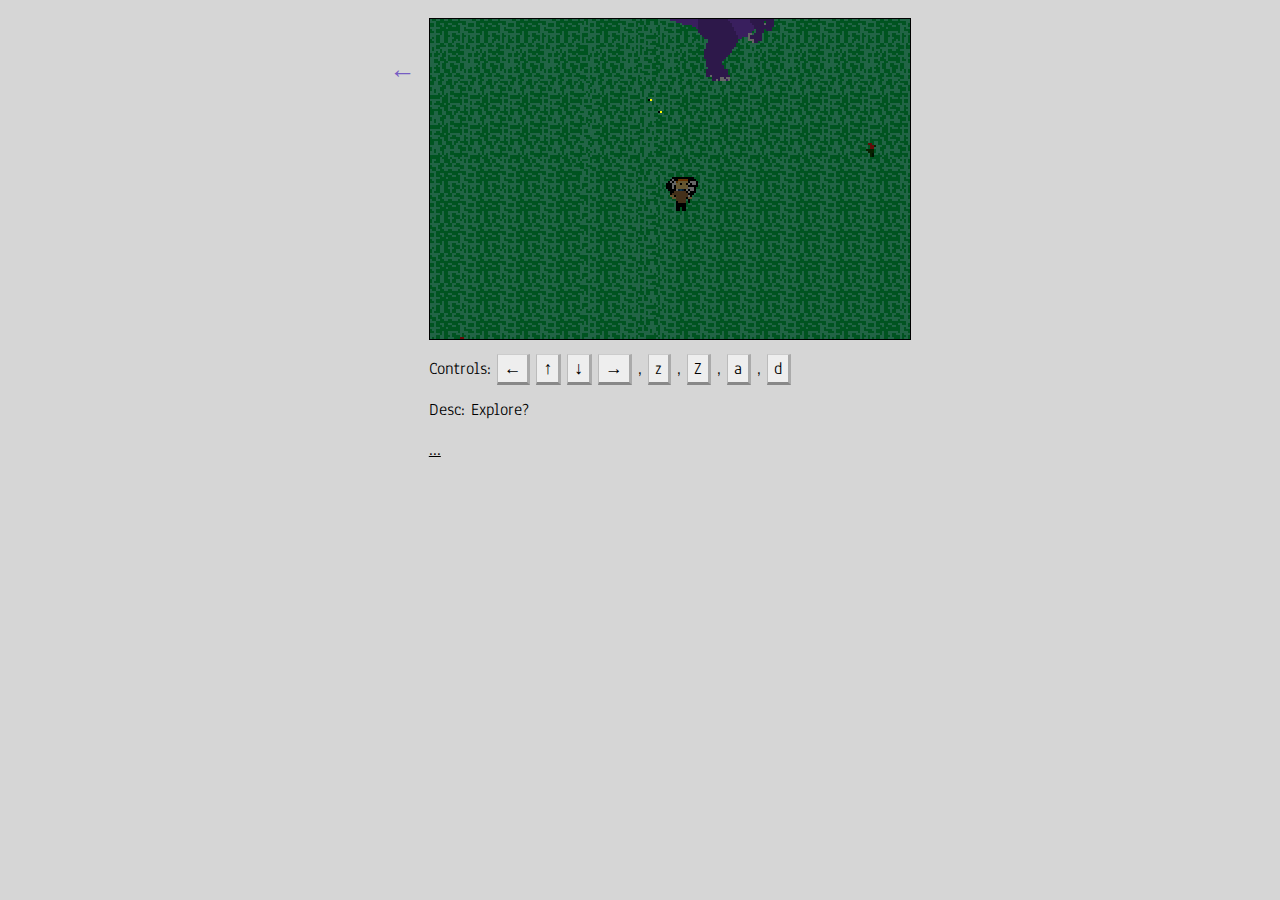
<file: index.html>
<html>
    <head>
    <link href="style.css" rel="stylesheet">
    <link href='http://fonts.googleapis.com/css?family=Anaheim' rel='stylesheet' type='text/css'>
    <script src="scripts/utils.js"></script>
    <script src="scripts/game.js"></script>
    <script src="scripts/page-utils.js"></script>
    <script>
        window.addEventListener('load', function() {
            game();
            git_comments();
            google_analytics();
        });
    </script>
    </head>
    <body>
        <div id="about">
            <div id="nav">
            <script>
                document.write('<a id="back" href="' + document.referrer + '">&#8592;</a>');
            </script>
            </div>
            <canvas id="canvas"  width="480px" height="320px"></canvas>

            <span>Controls: </span>
            <span title="left" class="kbd">&#8592;</span>
            <span title="down" class="kbd">&#8593;</span>
            <span title="up" class="kbd">&#8595;</span>
            <span title="right" class="kbd">&#8594;</span><span> ,</span>
            <span title="zoom" class="kbd">z</span><span> ,</span>
            <span title="zoom out" class="kbd">Z</span><span> ,</span>
            <span title="add item" class="kbd">a</span><span> ,</span>
            <span title="drop item" class="kbd">d</span>
            <br>
            <p>Desc: Explore?</p>
            <p id="git-commits"></p>
            <br>
        </div>
    </body>
</html>
</file>
<file: style.css>
canvas {
    border:1px solid;
    margin-top: 1em;
    margin-bottom: 1em;

}
#about {
    width: 27em;
    margin: 0 auto;
    padding-left:3em;
}

* {
   /*  font-family:'IM Fell Double Pica', serif;*/
   font-family: 'Anaheim', sans-serif;
   /*font-family:"Helvetica Neue", Helvetica, "Arial Unicode MS", Arial, sans-serif; */
   /*  font-family:"Lucida Grande", "Lucida Sans Unicode", Helvetica, Arial, sans-serif; */
   letter-spacing:0px;
}

html {
    height:100%;
    background:#D6D6D6;
}

body {
   margin:0px;
   font-size:110%;
}

.kbd {
    white-space: nowrap;
    color: #000;
    background: #eee;
    border-style: solid;
    border-color: #ccc #aaa #888 #bbb;
    padding: 2px 6px;
    border-width: 1px 3px 3px 1px;
}


#expand {
    cursor: pointer; 
    text-decoration: underline;
}

a {
    bottom: 0.5em;
    color:#444;
    font-weight: 300;
    z-index: 4;
}

#back {
    font-size:1.5em;
    top:2em;
    height:1em;
    margin-left:-1.5em;
    color:#775DC3;
    position:absolute;
    text-decoration:none;
}

a:hover, #back:hover {
    color:black;
}

p, span
{
    font-weight:300;
    opacity:1.0;
/*  animation: fadein 3s; */
    -moz-animation: fadein 3s; /* Firefox */
    -webkit-animation: fadein 3s; /* Safari and Chrome */
    -o-animation: fadein 3s; /* Opera */
}

@keyframes fadein {
    from {
        opacity:0;
    }
    to {
        opacity:1;
    }
}

@-moz-keyframes fadein { /* Firefox */
    from {
        opacity:0;
    }
    to {
        opacity:1;
    }
}

@-webkit-keyframes fadein { /* Safari and Chrome */
    from {
        opacity:0;
    }
    to {
        opacity:1;
    }
}

@-o-keyframes fadein { /* Opera */
    from {
        opacity:0;
    }
    to {
        opacity: 1;
    }
}
</file>
